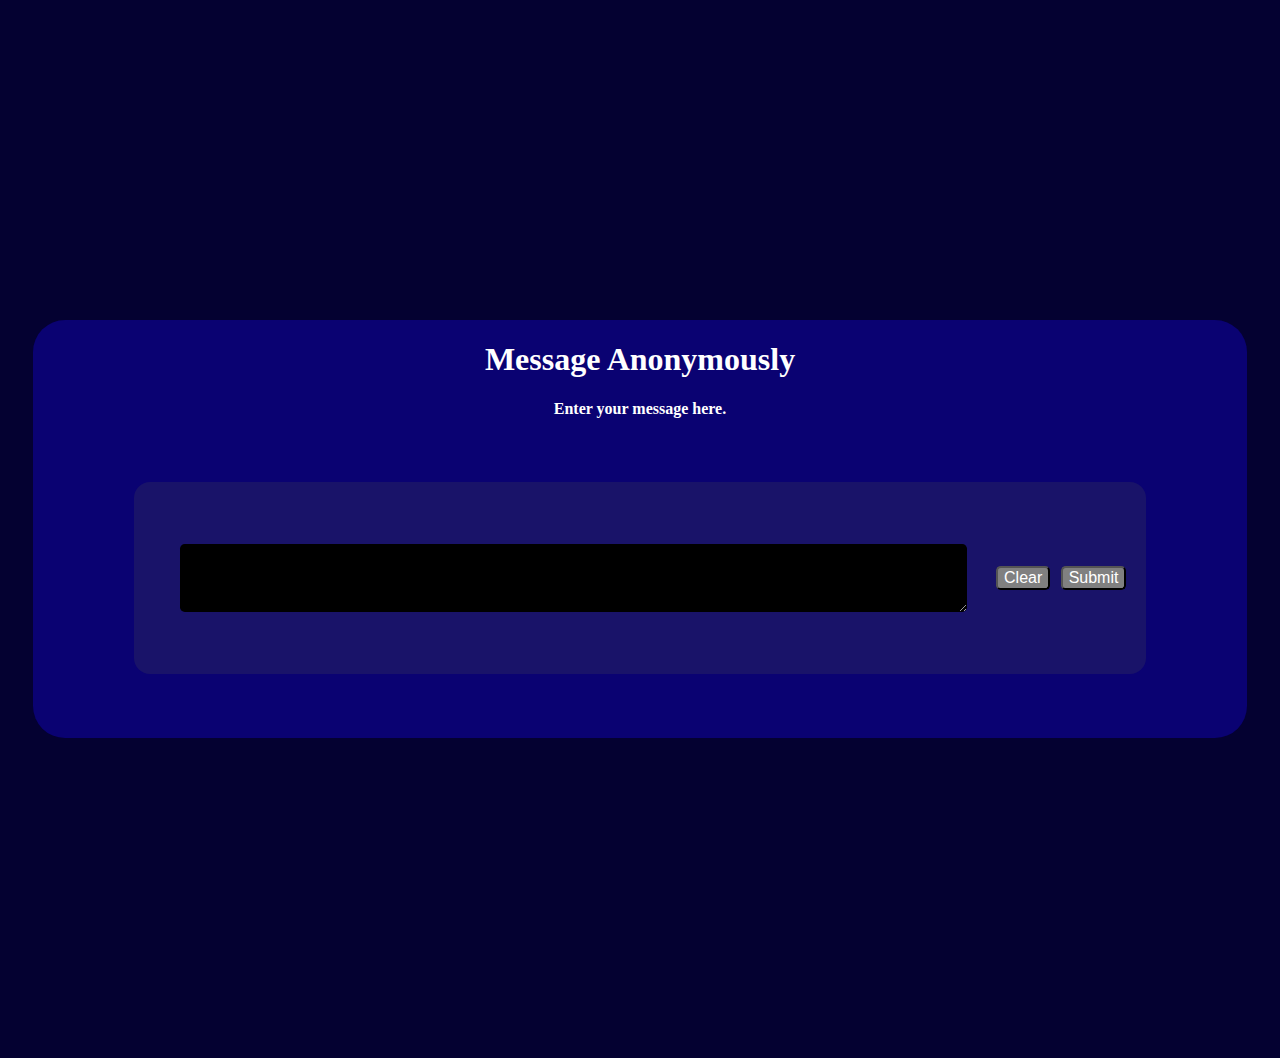
<file: message.html>
<!DOCTYPE html>
<html lang="en">
<head>
    <meta charset="UTF-8">
    <meta name="viewport" content="width=device-width, initial-scale=1.0">
    <link rel="stylesheet" href="messageStyle.css">
    <link href="https://fonts.googleapis.com/css2?family=Delius&display=swap" rel="stylesheet">
    <title>Message</title>
</head>
<body>
    <div class="wholebody">
        <h1>Message Anonymously</h1>
        <div >
            <h4>Enter your message here.</h4>
            <div class="textbox">
            <textarea name="message" id="messageArea"></textarea>
            <div class="buttons">
                <button type="button" class="button_clear">Clear</button>
                <button type="button" class="button_submit">Submit</button>
            </div>
            </div>
        </div>
    </div>
</body>
</html>
</file>
<file: messageStyle.css>
body{
    color: white;
    background-color: rgb(4, 1, 49);
    font-family: "Delius" "san-serif";
}

.wholebody{
    display: flex-column;
    align-content: center;
    text-align: center;
    padding: 0 8%;
    margin:20rem 2%;
    background-color: rgb(10, 2, 114);
    border-radius: 2rem;
}

.buttons {
    align-items: center;
}

.buttons button{
    font-size:1rem ;
    background-color: grey;
    color: white;
    border-radius: .3rem;
    transition: color .2s, transform .5s; 
    margin: 0 .2rem;
}

.buttons button:hover{
    color: orange;
    transform: scale(1.1);
    border-radius: .1rem;
}


.textbox{
    background-color:rgb(25, 19, 105) ;
    padding: 1rem;
    border-radius: 1rem;
    margin: 4rem 0rem;
    display: flex;
    justify-content: space-between;
    align-items: center;
    height: 10rem;
}

#messageArea{
    background-color: rgb(0, 0, 0);
    border-width: 0;
    border-radius: .3rem;
    margin-left: 3%;
    width: 80%;
    height: 40%;
    font-size: 1rem;
    color: white;
    resize: vertical;
    font-family: 'Lucida Sans', 'Lucida Sans Regular', 'Lucida Grande', 'Lucida Sans Unicode', Geneva, Verdana, sans-serif;

}
</file>
